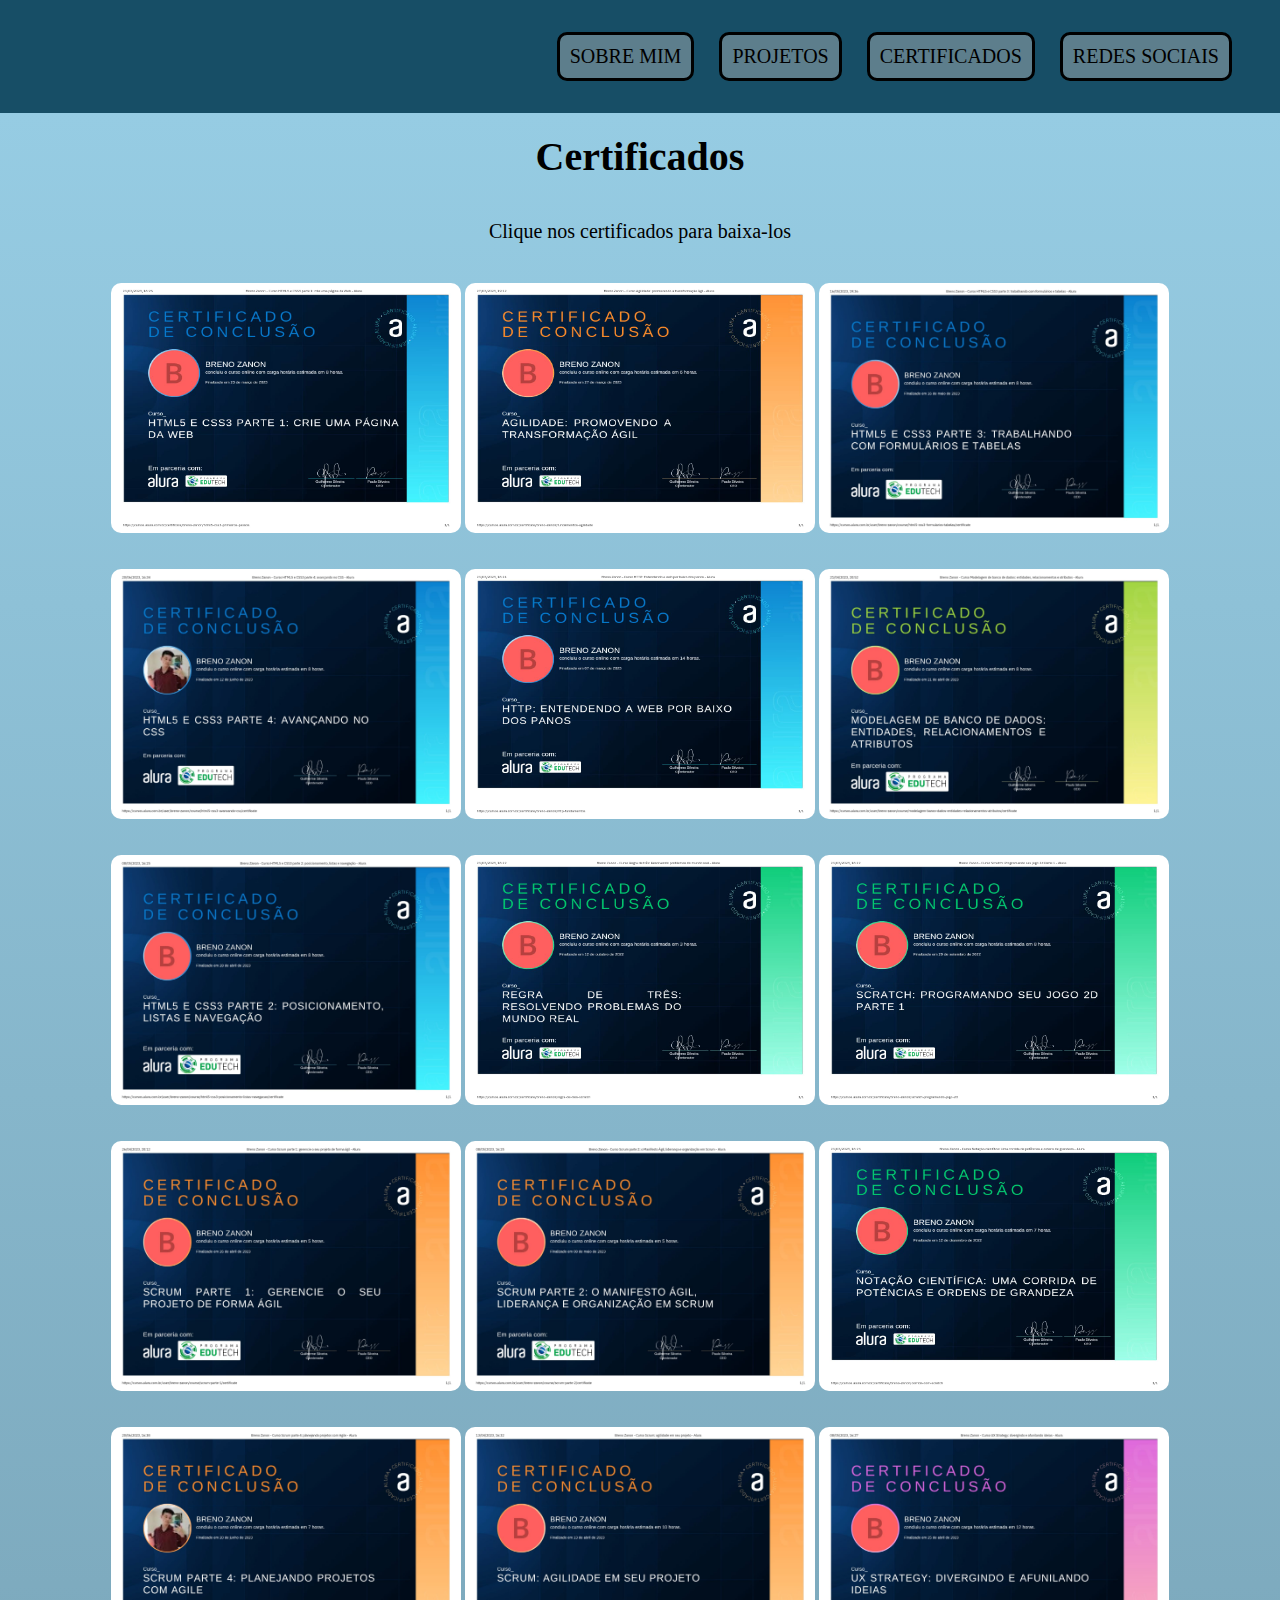
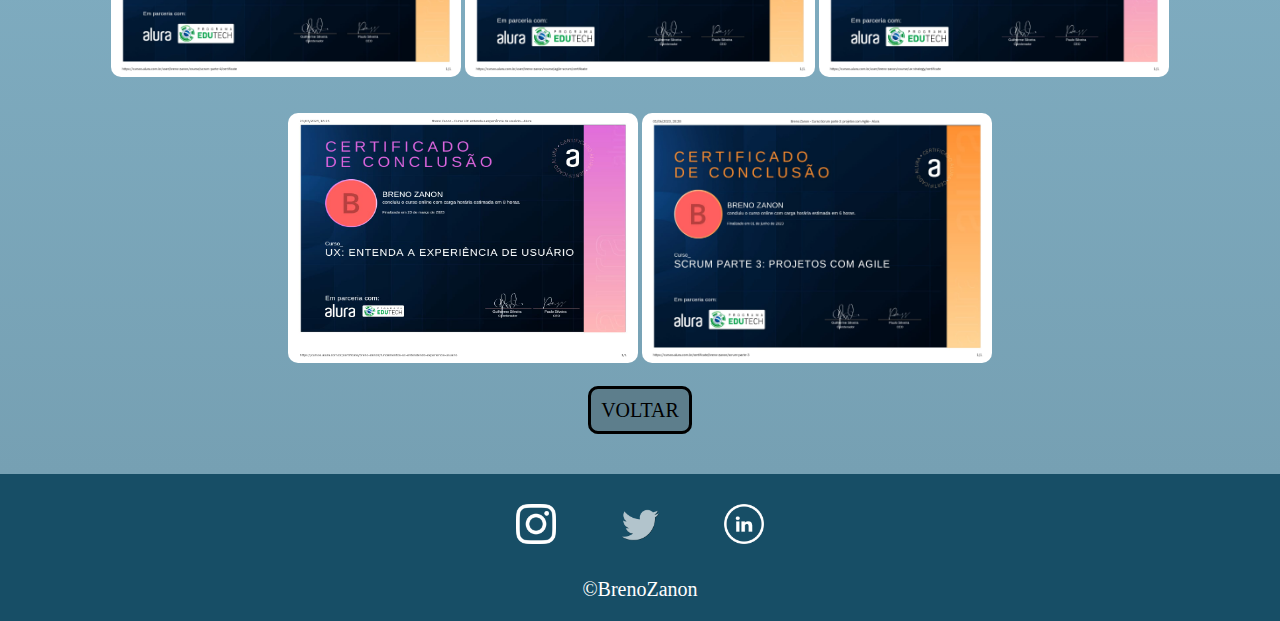
<file: certificados.html>
<!DOCTYPE html>
<html lang="pt-br">
<head>
    <meta charset="UTF-8">
    <meta name="viewport" content="width=device-width, initial-scale=1.0">
    <title>Certificados</title>

    <link rel="stylesheet" href="estilo.css">
</head>
<body>
    <header>
        <nav>
           <a href="index.html#sobre-mim" class="nav">Sobre mim</a>
           <a href="index.html#projetos" class="nav">Projetos</a>
           <a href="index.html#certificados" class="nav">Certificados</a>
           <a href="index.html#redes-sociais" class="nav">Redes Sociais</a>
        </nav>
    </header>

    <main class="cor-pg-certificados">
        <section class="certificados-pg">
            <h1>Certificados</h1>
            <p>Clique nos certificados para baixa-los</p>
            <div class="certificado-alura">
                <a href="Breno Zanon - Curso HTML5 e CSS3 parte 1_ crie uma página da Web - Alura.pdf" target="_blank"><img src="WhatsApp Image 2023-06-27 at 15.52.20 (1).jpeg" alt="Certificado html/css parte 1"></a>
                <a href="Breno Zanon - Curso Agilidade_ promovendo a transformação ágil - Alura.pdf" target="_blank"><img src="WhatsApp Image 2023-06-27 at 15.52.20.jpeg" alt=""></a>
                <a href="Breno Zanon - Curso HTML5 e CSS3 parte 3_ trabalhando com formulários e tabelas - Alura.pdf" target="_blank"><img src="WhatsApp Image 2023-06-27 at 15.52.21 (1).jpeg" alt=""></a>
                <a href="Breno Zanon - Curso HTML5 e CSS3 parte 4_ avançando no CSS - Alura.pdf" target="_blank"><img src="WhatsApp Image 2023-06-27 at 15.52.21 (2).jpeg" alt=""></a>
                <a href="Breno Zanon - Curso HTTP_ Entendendo a web por baixo dos panos - Alura.pdf" target="_blank"><img src="WhatsApp Image 2023-06-27 at 15.52.21 (3).jpeg" alt=""></a>
                <a href="Breno Zanon - Curso Modelagem de banco de dados_ entidades, relacionamentos e atributos - Alura.pdf" target="_blank"><img src="WhatsApp Image 2023-06-27 at 15.52.21 (4).jpeg" alt=""></a>
                <a href="Breno Zanon - Curso HTML5 e CSS3 parte 2_ posicionamento, listas e navegação - Alura.pdf" target="_blank"><img src="WhatsApp Image 2023-06-27 at 15.52.21.jpeg" alt=""></a>
                <a href="Breno Zanon - Curso Regra de três_ Resolvendo problemas do mundo real - Alura.pdf" target="_blank"><img src="WhatsApp Image 2023-06-27 at 15.52.22 (1).jpeg" alt=""></a>
                <a href="Breno Zanon - Curso Scratch_ Programando seu jogo 2d Parte 1 - Alura.pdf" target="_blank"><img src="WhatsApp Image 2023-06-27 at 15.52.22 (2).jpeg" alt=""></a>
                <a href="Breno Zanon - Curso Scrum parte 1_ gerencie o seu projeto de forma ágil - Alura.pdf" target="_blank"><img src="WhatsApp Image 2023-06-27 at 15.52.22 (3).jpeg" alt=""></a>
                <a href="Breno Zanon - Curso Scrum parte 2_ o Manifesto Ágil, liderança e organização em Scrum - Alura.pdf" target="_blank"><img src="WhatsApp Image 2023-06-27 at 15.52.22 (4).jpeg" alt=""></a>
                <a href="Breno Zanon - Curso Notação científica_ Uma corrida de potências e ordens de grandeza - Alura.pdf" target="_blank"><img src="WhatsApp Image 2023-06-27 at 15.52.22.jpeg" alt=""></a>
                <a href="Breno Zanon - Curso Scrum parte 4_ planejando projetos com Agile - Alura.pdf" target="_blank"><img src="WhatsApp Image 2023-06-27 at 15.52.23 (1).jpeg" alt=""></a>
                <a href="Breno Zanon - Curso Scrum_ agilidade em seu projeto - Alura.pdf" target="_blank"><img src="WhatsApp Image 2023-06-27 at 15.52.23 (2).jpeg" alt=""></a>
                <a href="Breno Zanon - Curso UX Strategy_ divergindo e afunilando ideias - Alura.pdf" target="_blank"><img src="WhatsApp Image 2023-06-27 at 15.52.23 (3).jpeg" alt=""></a>
                <a href="Breno Zanon - Curso UX_ entenda a experiência de usuário - Alura.pdf" target="_blank"><img src="WhatsApp Image 2023-06-27 at 15.52.23 (4).jpeg" alt=""></a>
                <a href="Breno Zanon - Curso Scrum parte 3_ projetos com Agile - Alura.pdf" target="_blank"><img src="WhatsApp Image 2023-06-27 at 15.52.23.jpeg" alt=""></a>
            </div>
            <div class="voltar"><a href="index.html">Voltar</a></div>
        </section>
    </main>

    <footer id="redes-sociais">
        <a href="://www.instagram.com/_brenozanon/https" target="_blank"><img src="instagram-icon.png" alt="Instagram"></a>
        <a href="https://twitter.com/_brenozanon" target="_blank"><img src="kisspng-monochrome-photography-line-art-twitter-5acd2c35737fb9.9790026615233956374731.png" alt="Twitter"></a>
        <a href="https://www.linkedin.com/in/breno-z-a546a2275/" target="_blank"><img src="kisspng-united-states-hilton-hotels-resorts-organization-linkedin-white-5b39721a0b09e5.9500994915304914180452.png" alt="Linkedin"></a>
        <p>©BrenoZanon</p>
    </footer>
</body>
</html>
</file>
<file: estilo.css>
*{
    margin: 0;
    padding: 0;
    box-sizing: border-box;
}
body{
    color: rgb(0, 0, 0);
}
nav{
    display: flex;
    gap: 25px;
    padding: 2rem 3rem;
    justify-content: end;
    background-color: #174E66;
}
.nav{
    text-decoration: none;
    color: white;
    font-size: 20px;
    text-transform: uppercase;
    padding: 10px;
    border-radius: 10px;
    background-color: #5D7E8C;
    border: 3px solid black;
    transition: 0.5s all;
    color: black;
}
.nav:hover{
    transform: scale(1.1);
}

.cor-apresentação{
    background-color: #96CCE3;
}
.apresentação{
    display: flex;
    max-width:  1100px;
    margin: 0 auto;
    padding: 20px;
    align-items: center;
    gap: 50px;
}
.apresentação h1{
    font-size: 40px;
    padding: 1em;
}
.apresentação p{
    font-size: 20px;
    margin-bottom: 2em;
}
.apresentação img{
    width: 280px;
    border-radius: 50%;
    border: 3px solid black;
    margin-top: 2em;

}
.apresentação a{
    text-decoration: none;
    color: black;
    font-size: 20px;
    text-transform: uppercase;
    background-color: #5D7E8C;
    padding: 10px;
    border: 3px solid black;
    border-radius: 10px;
    
}
.curriculo{
    text-align: center;
    transition: 0.5s;
}
.curriculo:hover{
    transform: scale(1.1);
}
.cor-sobre-mim{
    background-color: #96CCE3;
}
.sobre-mim{
    max-width:  1100px;
    margin: 0 auto;
    padding: 20px;
}
.sobre-mim h1{
    font-size: 35px;
    text-align: center;
    padding: 1em
}
.sobre-mim p{
    font-size: 20px;
    text-align: justify;
    margin-bottom: 3em;
}
.cor-projetos{
    background: linear-gradient(#96CCE3, #76A0B3);
}
.projetos{
    max-width:  1100px;
    margin: 0 auto;
    padding: 20px;
}
.projetos h1{
    text-align: center;
    font-size: 40px;
    margin-bottom: 1em;
}
.projetos a{
    text-decoration: none;
    color: black;
    transition: 0.5s all; 
}
.projetos a:hover{
    transform: scale(1.1);
    transition: 0.5s;
}
.meus-projetos{
    max-width:  1100px;
    margin: 0 auto;
    padding: 20px;
    display: flex;
    align-items: center;
    justify-content: center;
    gap: 30px;
}
.meus-projetos h1{
    font-size: 40px;
    text-align: center;
    margin-bottom: 1em;
}
.meus-projetos h2{
    font-size: 30px;
    padding: 10px 0;
}
.meus-projetos p{
    font-size: 20px;
}
.meus-projetos img{
    width: 150px;
    border-radius: 10px;
}
.barbearia-alura, .mario, .florianopolis{
    height: 400px;
    width: 250px;
    align-items: center;
    justify-content: center;
    text-align: center;
    border: 3px solid black;
    padding: 20px;
    border-radius: 10px;
    background-color: #5D7E8C;
    color: black;
    margin-bottom: 2em;
}
.cor-certificados{
    background-color: #76A0B3	;
}
.certificados{
    max-width:  1100px;
    margin: 0 auto;
    padding: 20px;
}
.certificados h1{
    font-size: 40px;
    text-align: center;
    margin-bottom: 1em;
}
.certificados p{
    font-size: 20px;
    text-align: center;
    margin-bottom: 2em;
}
.certificados a{
    font-size: 20px;
    text-transform: uppercase;
    padding: 10px;
    text-decoration: none;
    color: black;
    background-color: #5D7E8C;
    border-radius: 10px;
    border: 3px solid black;
    
}
.botao-certificado{
    justify-content: center;
    align-items: center;
    text-align: center;
    margin: 0 auto;
    transition: 0.5s all;
    margin-bottom: 2em;
}
.botao-certificado:hover{
    transform: scale(1.1);
}
footer{
    background-color: #174E66 ;
    text-align: center;
}
footer img{
    width: 100px;
    transition: 0.5s all;
    padding: 30px;
}
footer img:hover{
    transform: scale(1.1);
}
footer p{
    color: white;
    font-size: 20px;
    padding-bottom: 20px;
}

@media screen and (max-width: 700px){
    .apresentação, .sobre-mim, .projetos, .certificados{
        margin: auto;
        width: 100%;
        flex-direction: column;
    }
    .apresentação{
        align-items: center;
        justify-content: center;
        flex-direction: column;
    }
    .apresentação h1{
        text-align: center;
        padding: 10px 0;
        margin-bottom: 1em;
    }
    .apresentação img{
        margin-bottom: 2em;
    }
    .apresentação p{
        text-align: center;
    }
    nav{
        width: 100%;
        flex-direction: column;
    }
    .meus-projetos{
        width: 100%;
        flex-direction: column;
    }
}

.cor-pg-certificados{
    background: linear-gradient(#96CCE3, #76A0B3);
}
.certificados-pg{
    max-width:  1100px;
    margin: 0 auto;
    padding: 20px;
}
.certificados-pg h1{
    font-size: 40px;
    text-align: center;
    margin-bottom: 1em;
}
.certificados-pg p{
    font-size: 20px;
    text-align: center;
    margin-bottom: 2em;
}
.certificado-alura{
    text-align: center;
}
.certificado-alura img{
    width: 350px;
    height: 250px;
    transition: 0.5s;
    border-radius: 10px;
    margin-bottom: 2em;
}
.certificado-alura img:hover{
    transform: scale(1.1);
}
.voltar a{
    font-size: 20px;
    text-transform: uppercase;
    padding: 10px;
    text-decoration: none;
    color: black;
    background-color: #5D7E8C;
    border-radius: 10px;
    border: 3px solid black;
}
.voltar{
    justify-content: center;
    align-items: center;
    text-align: center;
    margin: 0 auto;
    transition: 0.5s all;
    margin-bottom: 2em;
}
.voltar:hover{
    transform: scale(1.1);
}
</file>
